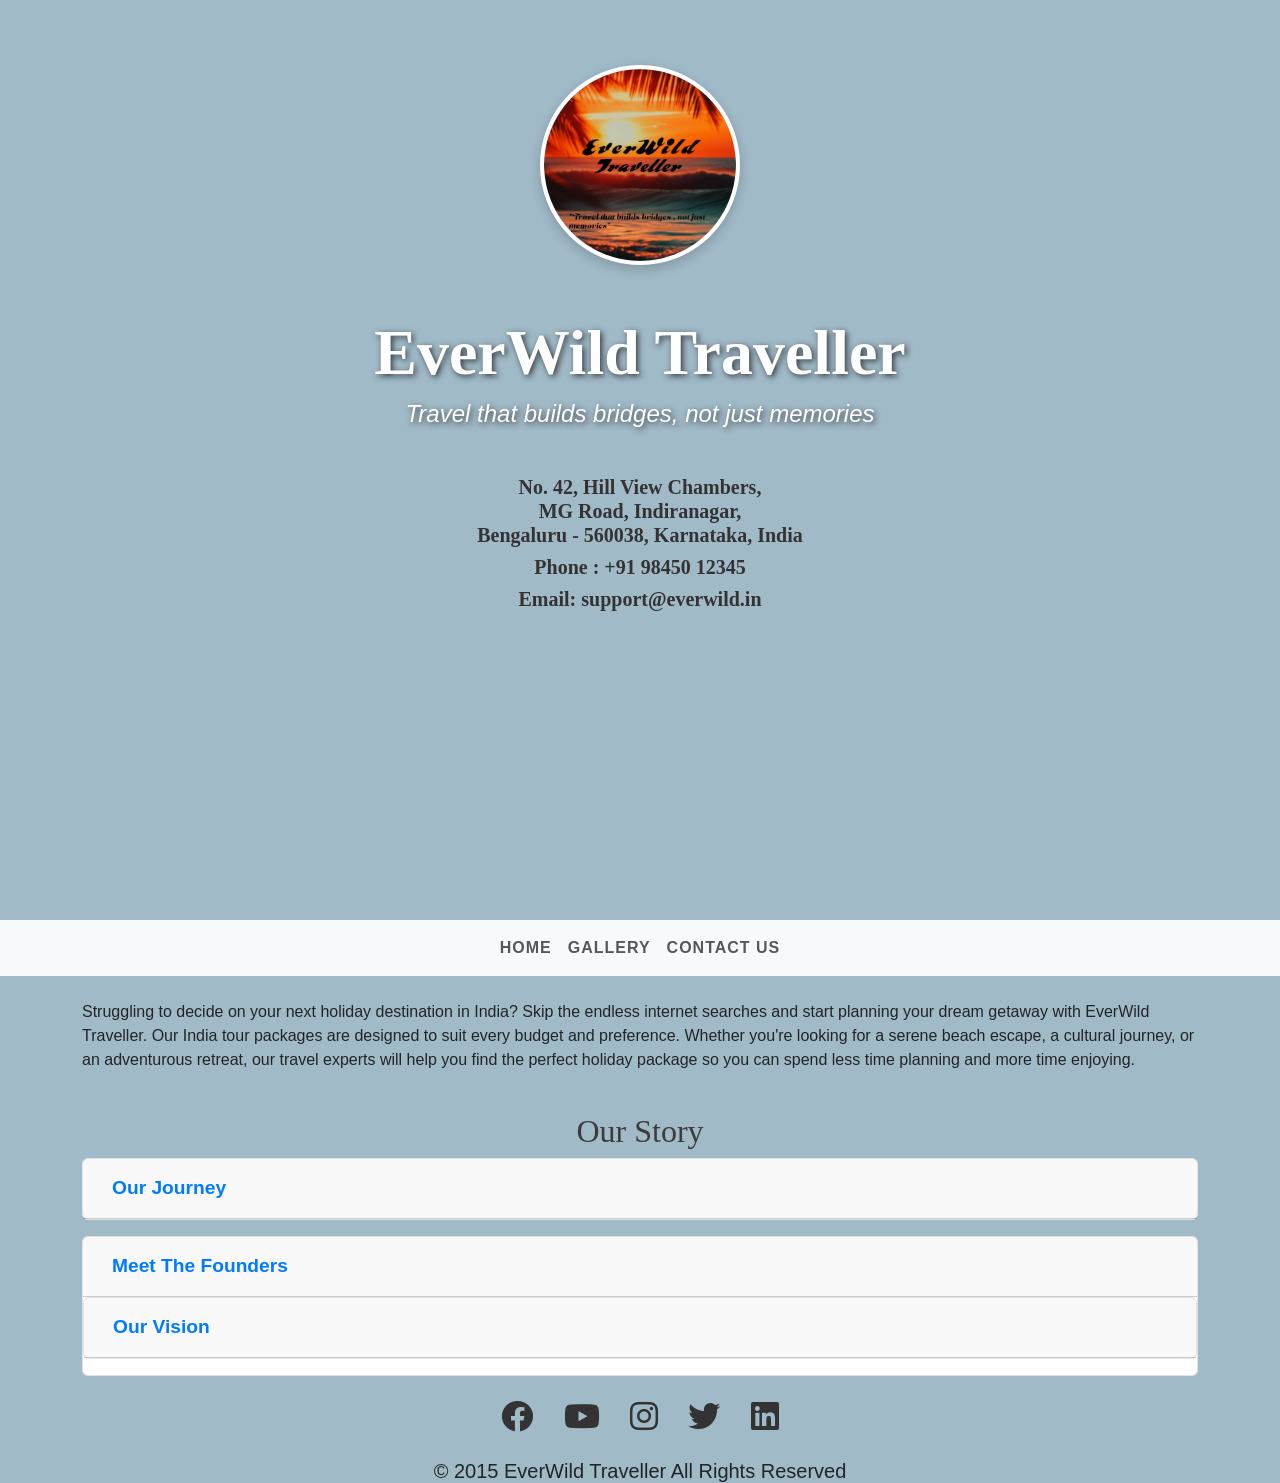
<file: index.html>
<!DOCTYPE html>
<html lang="en">
<head>
  <meta charset="UTF-8" />
  <meta name="viewport" content="width=device-width, initial-scale=1.0" />
  <meta name="konkona: webdevlop, konkona@gmail.com" content="">
  <link href="https://cdn.jsdelivr.net/npm/bootstrap@5.3.3/dist/css/bootstrap.min.css" rel="stylesheet">
<script src="https://cdn.jsdelivr.net/npm/bootstrap@5.3.3/dist/js/bootstrap.bundle.min.js"></script> 
<!-- Font Awesome Icons -->
<link href="https://cdnjs.cloudflare.com/ajax/libs/font-awesome/6.0.0-beta3/css/all.min.css" rel="stylesheet">

<link rel=" icon" href="logo2.jpg" class="rounded-circle">  
<title>EverWild Traveller</title>

  <!-- Bootstrap CSS -->
  <link href="https://cdn.jsdelivr.net/npm/bootstrap@5.3.3/dist/css/bootstrap.min.css" rel="stylesheet" />

  <!-- Your Custom CSS -->
  <link rel="stylesheet" href="style.css" />
</head>
<body>

  <!-- Video Background Section -->
  <div class="video-container">
    <video autoplay muted loop id="bg-video">
      <source src="bgvideo1.mp4" type="video/mp4" />
      Your browser does not support HTML5 video.
    </video>
    <div class="video-overlay">
      <h1 class="video-title">EverWild Traveller </h1>
      <h3 class="video-subtitle">Travel that builds bridges, not just memories</h3>
    
     </div>
  </div>

  <!-- Logo and Address Section -->
  <div class="logo-container">
    <img src="logo2.jpg" alt="travel logo" class="rounded-circle" />
  
    <br>
    <div class="contact-info" style="margin-top: 200px;">

      <h5><b>No. 42, Hill View Chambers,<br> MG Road, Indiranagar, <br>Bengaluru - 560038, Karnataka, India</b></h5>
      <h5><b>Phone : +91 98450 12345</b></h5>
      <h5><b>Email: support@everwild.in</b></h5>
   
    </div>
    </div>
  

  <!-- Navigation Bar -->
  <nav class="navbar navbar-expand-sm bg-light">
    <div class="container-fluid">
      <ul class="navbar-nav mx-auto">
        <li class="nav-item">
          <a class="nav-link" href="#index.html"><b>HOME</b></a>
        </li>
        <li class="nav-item">
          <a class="nav-link" href="gallery.html"><b>GALLERY</b></a>
        </li>
        <li class="nav-item">
          <a class="nav-link" href="contact.html"><b>CONTACT US</b></a>
        </li>
      </ul>
    </div>
  </nav>

  <!-- Body Content -->
  <div class="container mt-4">
    <p>
      Struggling to decide on your next holiday destination in India? Skip the endless internet searches and start planning your dream getaway with EverWild Traveller. Our India tour packages are designed to suit every budget and preference. Whether you're looking for a serene beach escape, a cultural journey, or an adventurous retreat, our travel experts will help you find the perfect holiday package so you can spend less time planning and more time enjoying.
    </p>
  </div>

  <!-- Accordion Section -->
  <div class="container mt-3">
    <h2>Our Story</h2>
    <div id="accordion">
      <div class="card">
        <div class="card-header">
          <a class="btn collapsed" data-bs-toggle="collapse" href="#collapseOne">
            Our Journey
          </a>
        </div>
        <div id="collapseOne" class="collapse" data-bs-parent="#accordion">
          <div class="card-body">
            Born from a passion for exploration and a deep love for the diverse landscapes of India, <b>EverWild</b> began as a simple idea—to make travel planning easy, personal, and unforgettable. What started as a dream is now a growing platform that connects Travellers with authentic experiences across India, from the snow-clad peaks of Himachal to the serene backwaters of Kerala. Everwide was created with the belief that travel should be more than just moving from one place to another—it should be a story worth telling. Today, our website stands as a user-friendly, all-in-one travel companion, designed to help you discover hidden gems, plan meaningful journeys, and embrace the vibrant spirit of India with every step.             
          </div>
        </div>
      </div>

      <div class="card">
        <div class="card-header">
          <a class="collapsed btn" data-bs-toggle="collapse" href="#collapseTwo">
            Meet The Founders
          </a>
        </div>
        <div id="collapseTwo" class="collapse" data-bs-parent="#accordion">
          <div class="card-body">
            <b>Everwild Travellers </b>was born from a shared passion for discovery, nature, and meaningful travel. Originally founded in 2015 by three nature lovers in the heart of Himachal Pradesh, it began as a humble trekking guide service along the hidden Himalayan trails. Their dream was simple but powerful—to help people escape the ordinary and step into the wild, immersing themselves in untouched landscapes and authentic local cultures.<br>

            In 2018, the vision expanded when <b>Aarav Mehta</b>, an avid Traveller and passionate entrepreneur from India, joined forces with the founding team. With a strong academic background in tourism and years of hands-on experience exploring the diverse corners of the country, Aarav brought a deeper purpose to Everwild’s mission. He saw travel not just as movement, but as transformation—where each journey becomes a story, every place holds meaning, and every Traveller walks away changed.<br>
            Under his leadership, Everwild Travellers now bridges nature and culture, offering journeys that go beyond the expected—connecting people, places, and purpose through authentic adventures that inspire and transform. <br>
            Together, the original spirit of wilderness and Aarav’s vision of cultural depth continue to guide Everwild Travellers as a <b>trusted companion for conscious explorers</b> seeking to experience India in its truest form.
                      
        </div>
      </div>

      <div class="card">
        <div class="card-header">
          <a class="collapsed btn" data-bs-toggle="collapse" href="#collapseThree">
            Our Vision
          </a>
        </div>
        <div id="collapseThree" class="collapse" data-bs-parent="#accordion">
          <div class="card-body">
            At Everwild Traveller, we ignite the spirit of exploration and awaken the explorer in every soul by unlocking the world’s hidden wonders and extraordinary experiences. Our personalized journeys go beyond destinations—they connect cultures, challenge perspectives, and inspire personal growth. By fostering meaningful connections between travellers and communities, we transform travel into a force for good—protecting our planet, nurturing curiosity, and creating timeless stories. Because the best trips don’t just take you places—they change the way you see the world.              </div>
          </div>
        </div>
      </div>
    </div>
  </div>
<!-- Social Media Links Section -->
<section class="social-media-links text-center my-4">
  <a href="https://www.facebook.com/everwildTravellers" target="_blank" class="social-icon">
    <i class="fab fa-facebook fa-2x"></i> <!-- Facebook Icon -->
  </a>
  <a href="https://www.youtube.com/c/everwildTravellers" target="_blank" class="social-icon mx-3">
    <i class="fab fa-youtube fa-2x"></i> <!-- YouTube Icon -->
  </a>
  <a href="https://www.instagram.com/everwild_insta" target="_blank" class="social-icon">
    <i class="fab fa-instagram fa-2x"></i> <!-- Instagram Icon -->
  </a>
  <a href="https://twitter.com/everwildtravellers" target="_blank" class="social-icon mx-3">
    <i class="fab fa-twitter fa-2x"></i> <!-- Twitter Icon -->
  </a>
  <a href="https://www.linkedin.com/company/everwildtravellers" target="_blank" class="social-icon">
    <i class="fab fa-linkedin fa-2x"></i> <!-- LinkedIn Icon -->
  </a>
</section>
<h5 style="text-align: center; margin: 0 auto;">&copy; 2015 EverWild Traveller All Rights Reserved</h5>
  <!-- Bootstrap JS Bundle -->
  <script src="https://cdn.jsdelivr.net/npm/bootstrap@5.3.3/dist/js/bootstrap.bundle.min.js"></script>
</body>
</html>
</file>
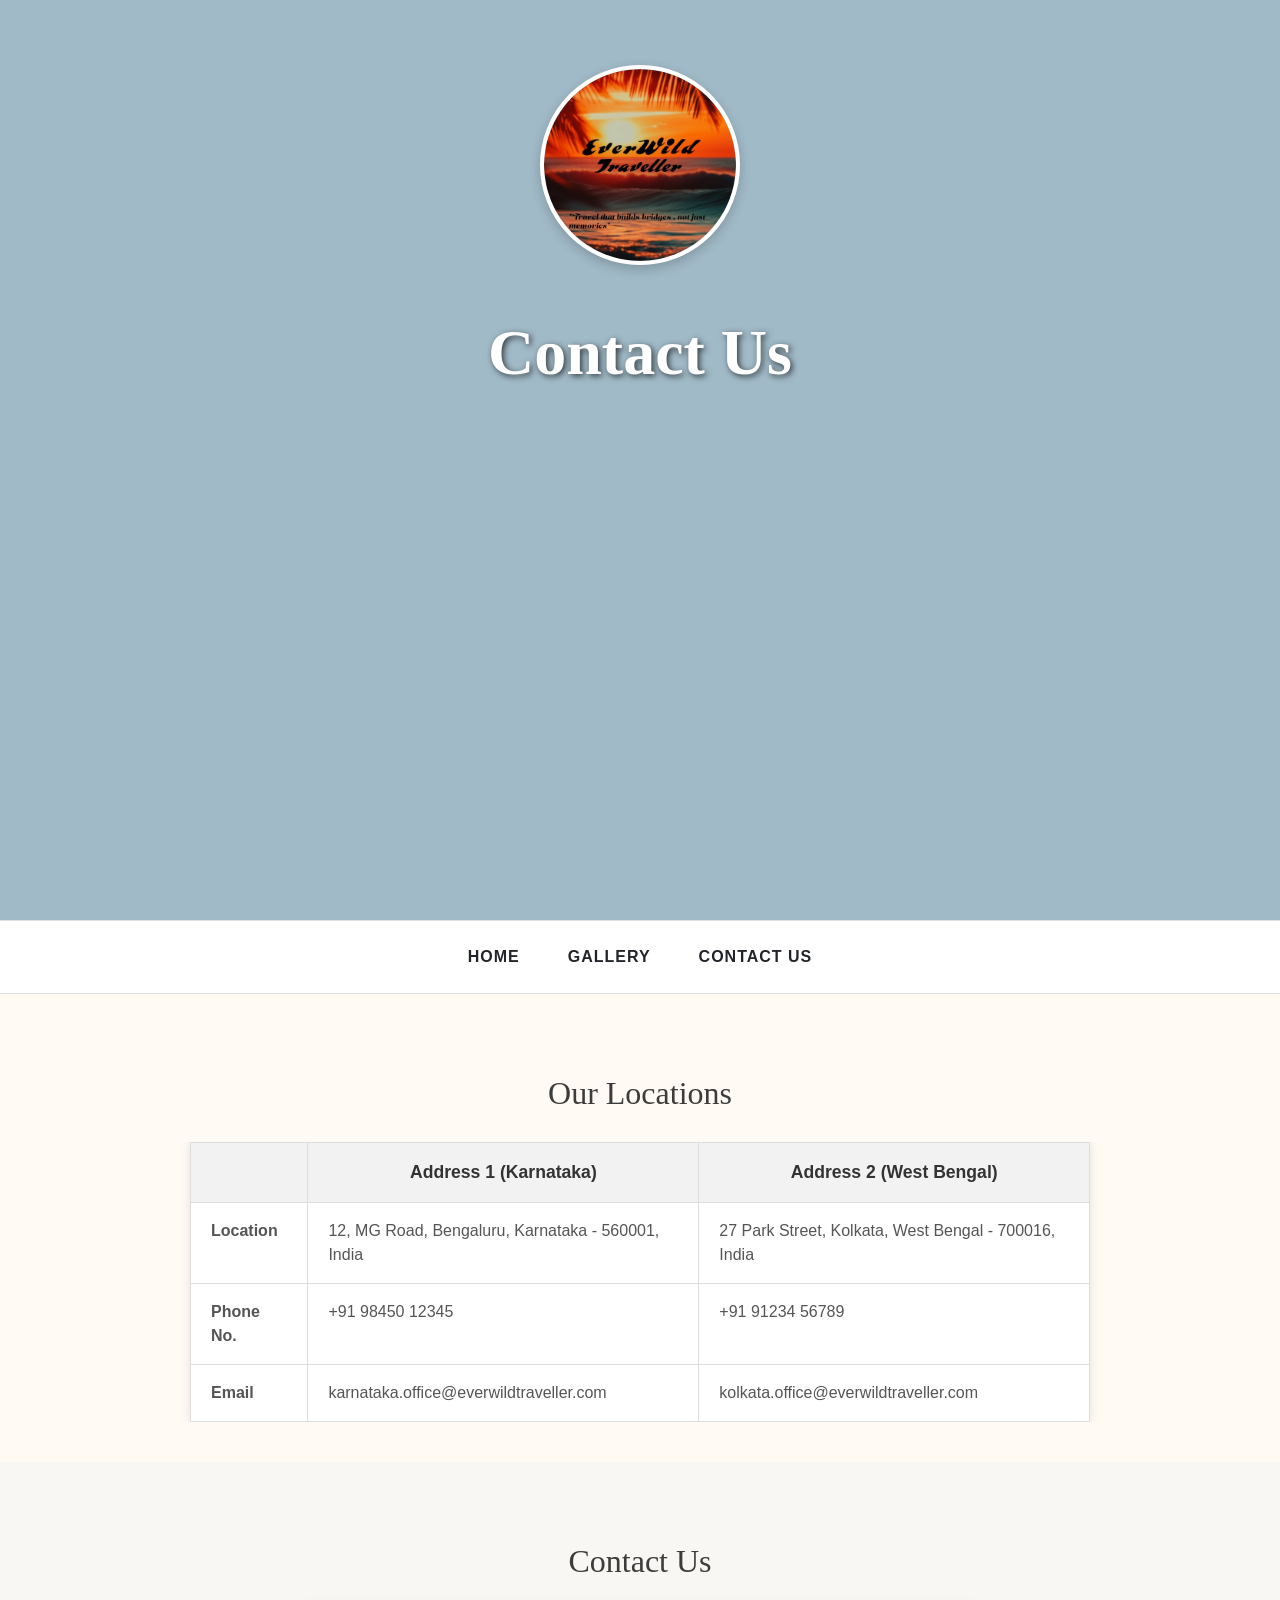
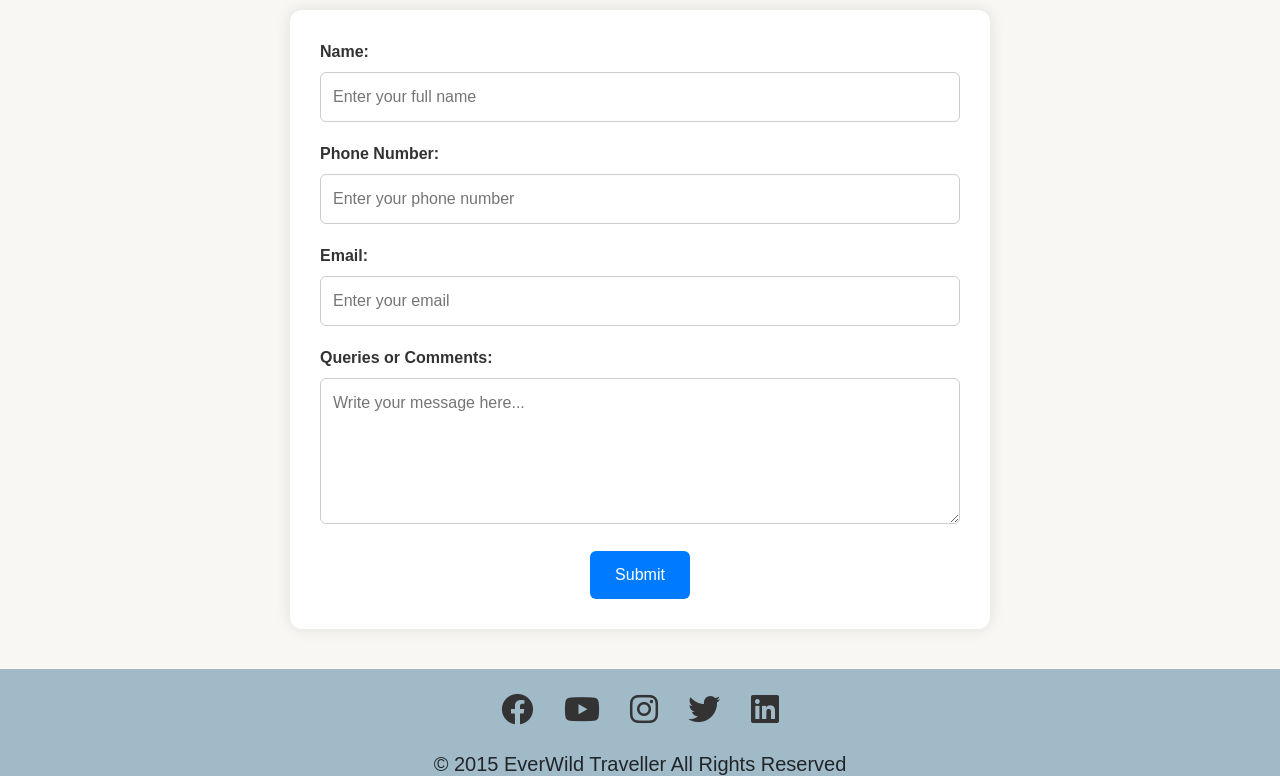
<file: contact.html>
<!DOCTYPE html>
<html lang="en">
<head>
    <meta charset="UTF-8">
    <meta name="viewport" content="width=device-width, initial-scale=1.0">
    <link href="https://cdn.jsdelivr.net/npm/bootstrap@5.3.3/dist/css/bootstrap.min.css" rel="stylesheet">
  <script src="https://cdn.jsdelivr.net/npm/bootstrap@5.3.3/dist/js/bootstrap.bundle.min.js"></script>
<link href="https://cdn.jsdelivr.net/npm/bootstrap@5.3.3/dist/css/bootstrap.min.css" rel="stylesheet">
<script src="https://cdn.jsdelivr.net/npm/bootstrap@5.3.3/dist/js/bootstrap.bundle.min.js"></script>
<!-- Font Awesome Icons -->
<link href="https://cdnjs.cloudflare.com/ajax/libs/font-awesome/6.0.0-beta3/css/all.min.css" rel="stylesheet">

  <link rel=" icon" href="logo2.jpg" class="rounded-circle">  
  <title>Contact</title>
  <!-- Bootstrap CSS -->
  <link href="https://cdn.jsdelivr.net/npm/bootstrap@5.3.3/dist/css/bootstrap.min.css" rel="stylesheet" />

  <!-- Your Custom CSS -->
  <link rel="stylesheet" href="style.css" /></head>
<body>
  <div class="video-container">
    <video autoplay muted loop id="bg-video">
      <source src="bgvideo1.mp4" type="video/mp4" />
      Your browser does not support HTML5 video.
    </video>
    <div class="video-overlay">
      <h1 class="video-title">Contact Us</h1>
    </div>
  </div>
   <div class="logo-container">
    <img src="logo2.jpg" alt="travel logo" class="rounded-circle" />
  </div>
<!-- Centered Navbar -->
<nav class="navbar navbar-expand-sm bg-white justify-content-center border-top border-bottom py-3">
  <div class="container justify-content-center">
    <ul class="navbar-nav">
      <li class="nav-item px-3">
        <a class="nav-link fw-bold text-dark" href="index.html">HOME</a>
      </li>
      <li class="nav-item px-3">
        <a class="nav-link fw-bold text-dark" href="gallery.html">GALLERY</a>
      </li>
      <li class="nav-item px-3">
        <a class="nav-link fw-bold text-dark" href="#contact.html">CONTACT US</a>
      </li>
    </ul>
  </div>
</nav>

  <!--table-->
  <!-- Address Table Section -->
<section class="address-section">
  <h2>Our Locations</h2>
  <div class="table-responsive">
    <table class="address-table">
      <thead>
        <tr>
          <th></th>
          <th>Address 1 (Karnataka)</th>
          <th>Address 2 (West Bengal)</th>
        </tr>
      </thead>
      <tbody>
        <tr>
          <td><strong>Location</strong></td>
          <td>12, MG Road, Bengaluru, Karnataka - 560001, India</td>
          <td>27 Park Street, Kolkata, West Bengal - 700016, India</td>
        </tr>
        <tr>
          <td><strong>Phone No.</strong></td>
          <td>+91 98450 12345</td>
          <td>+91 91234 56789</td>
        </tr>
        <tr>
          <td><strong>Email</strong></td>
          <td>karnataka.office@everwildtraveller.com</td>
          <td>kolkata.office@everwildtraveller.com</td>
        </tr>
      </tbody>
    </table>
  </div>
</section>

<!--form-->
     <!-- Inquiry Form Section -->
<section class="inquiry-section">
  <h2>Contact Us</h2>
  <form class="inquiry-form" action="contact.php" method="POST">
    <div class="form-group">
      <label for="name">Name:</label>
      <input type="text" id="name" name="name" required placeholder="Enter your full name">
    </div>

    <div class="form-group">
      <label for="phone">Phone Number:</label>
      <input type="tel" id="phone" name="phone" required placeholder="Enter your phone number">
    </div>

    <div class="form-group">
      <label for="email">Email:</label>
      <input type="email" id="email" name="email" required placeholder="Enter your email">
    </div>

    <div class="form-group">
      <label for="comments">Queries or Comments:</label>
      <textarea id="comments" name="comments" rows="5" placeholder="Write your message here..."></textarea>
    </div>

    <button type="submit" class="submit-btn">Submit</button>
  </form>
</section>
<!-- Social Media Links Section -->
<section class="social-media-links text-center my-4">
  <a href="https://www.facebook.com/everwildTravellers" target="_blank" class="social-icon">
    <i class="fab fa-facebook fa-2x"></i> <!-- Facebook Icon -->
  </a>
  <a href="https://www.youtube.com/c/everwildTravellers" target="_blank" class="social-icon mx-3">
    <i class="fab fa-youtube fa-2x"></i> <!-- YouTube Icon -->
  </a>
  <a href="https://www.instagram.com/everwild_insta" target="_blank" class="social-icon">
    <i class="fab fa-instagram fa-2x"></i> <!-- Instagram Icon -->
  </a>
  <a href="https://twitter.com/everwildtravellers" target="_blank" class="social-icon mx-3">
    <i class="fab fa-twitter fa-2x"></i> <!-- Twitter Icon -->
  </a>
  <a href="https://www.linkedin.com/company/everwildtravellers" target="_blank" class="social-icon">
    <i class="fab fa-linkedin fa-2x"></i> <!-- LinkedIn Icon -->
  </a>
</section>
<h5 style="text-align: center; margin: 0 auto;">&copy; 2015 EverWild Traveller All Rights Reserved</h5>

</body>
</html>
</file>
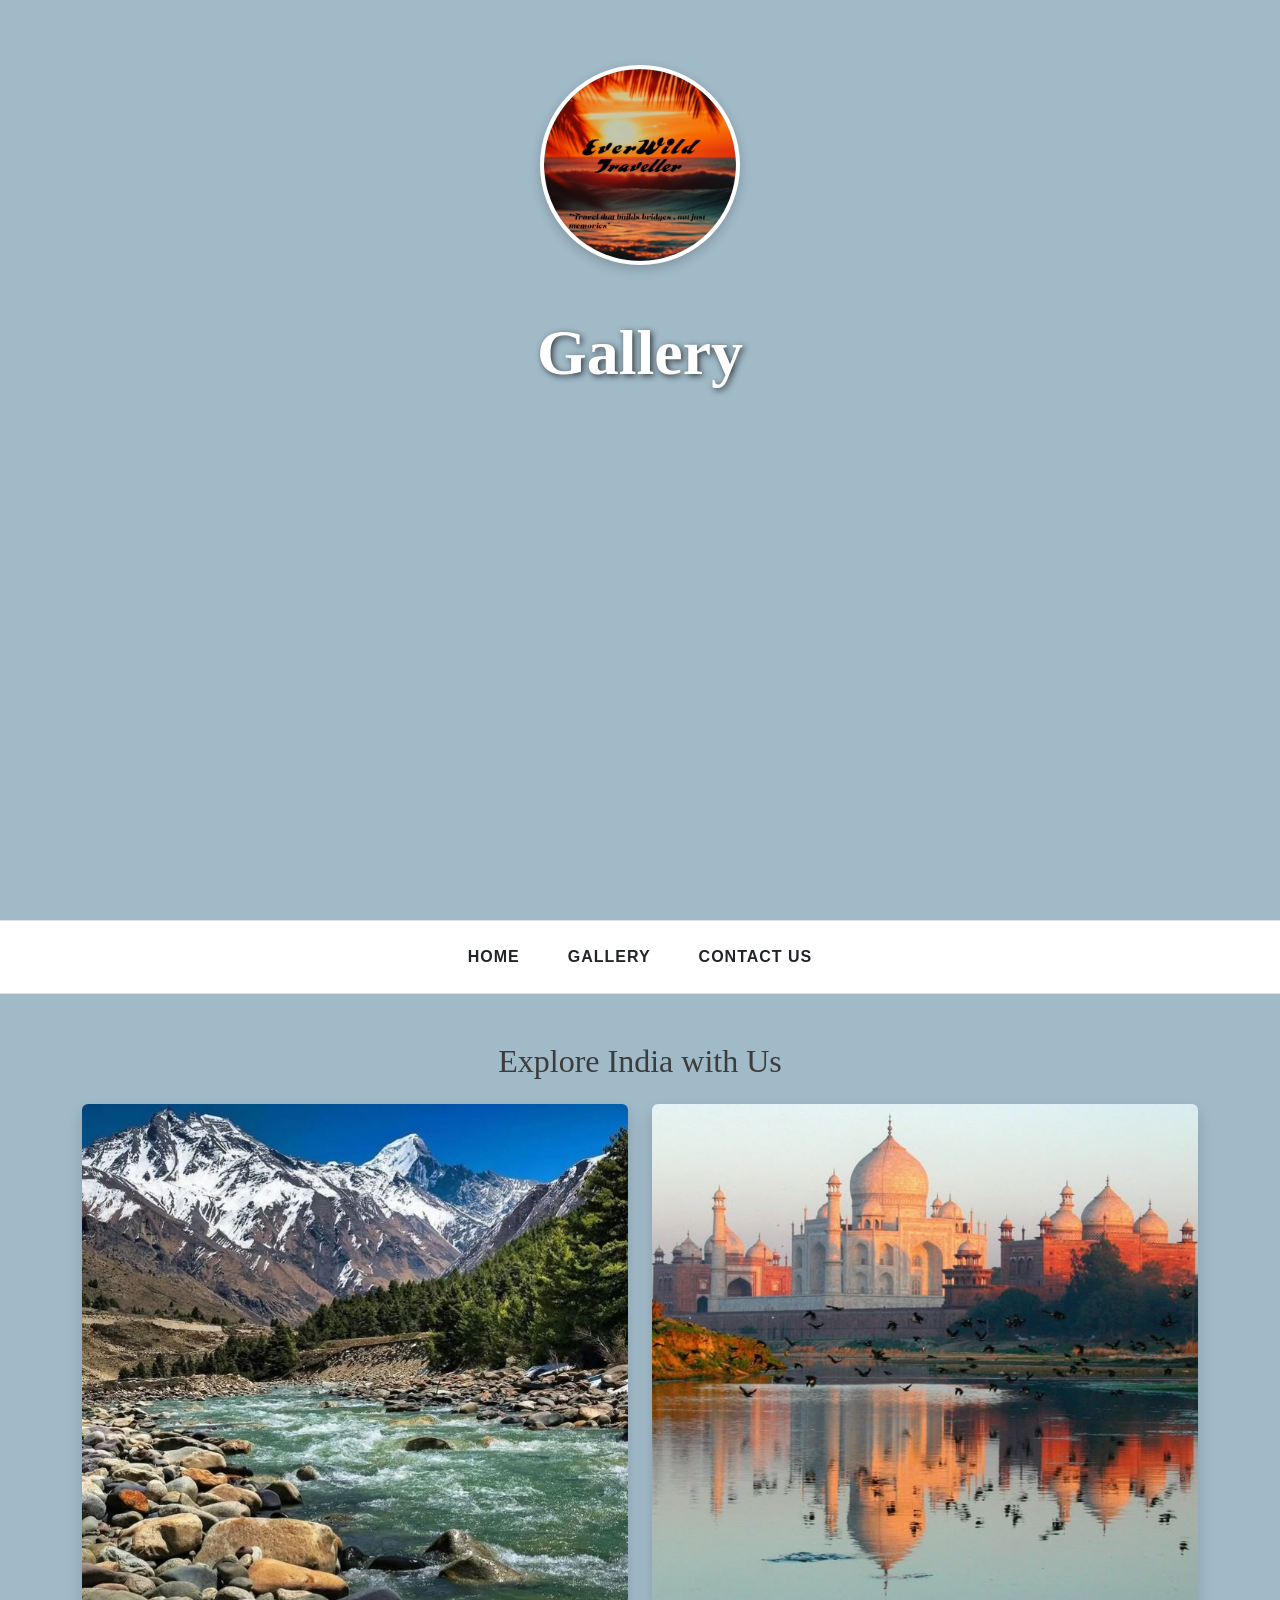
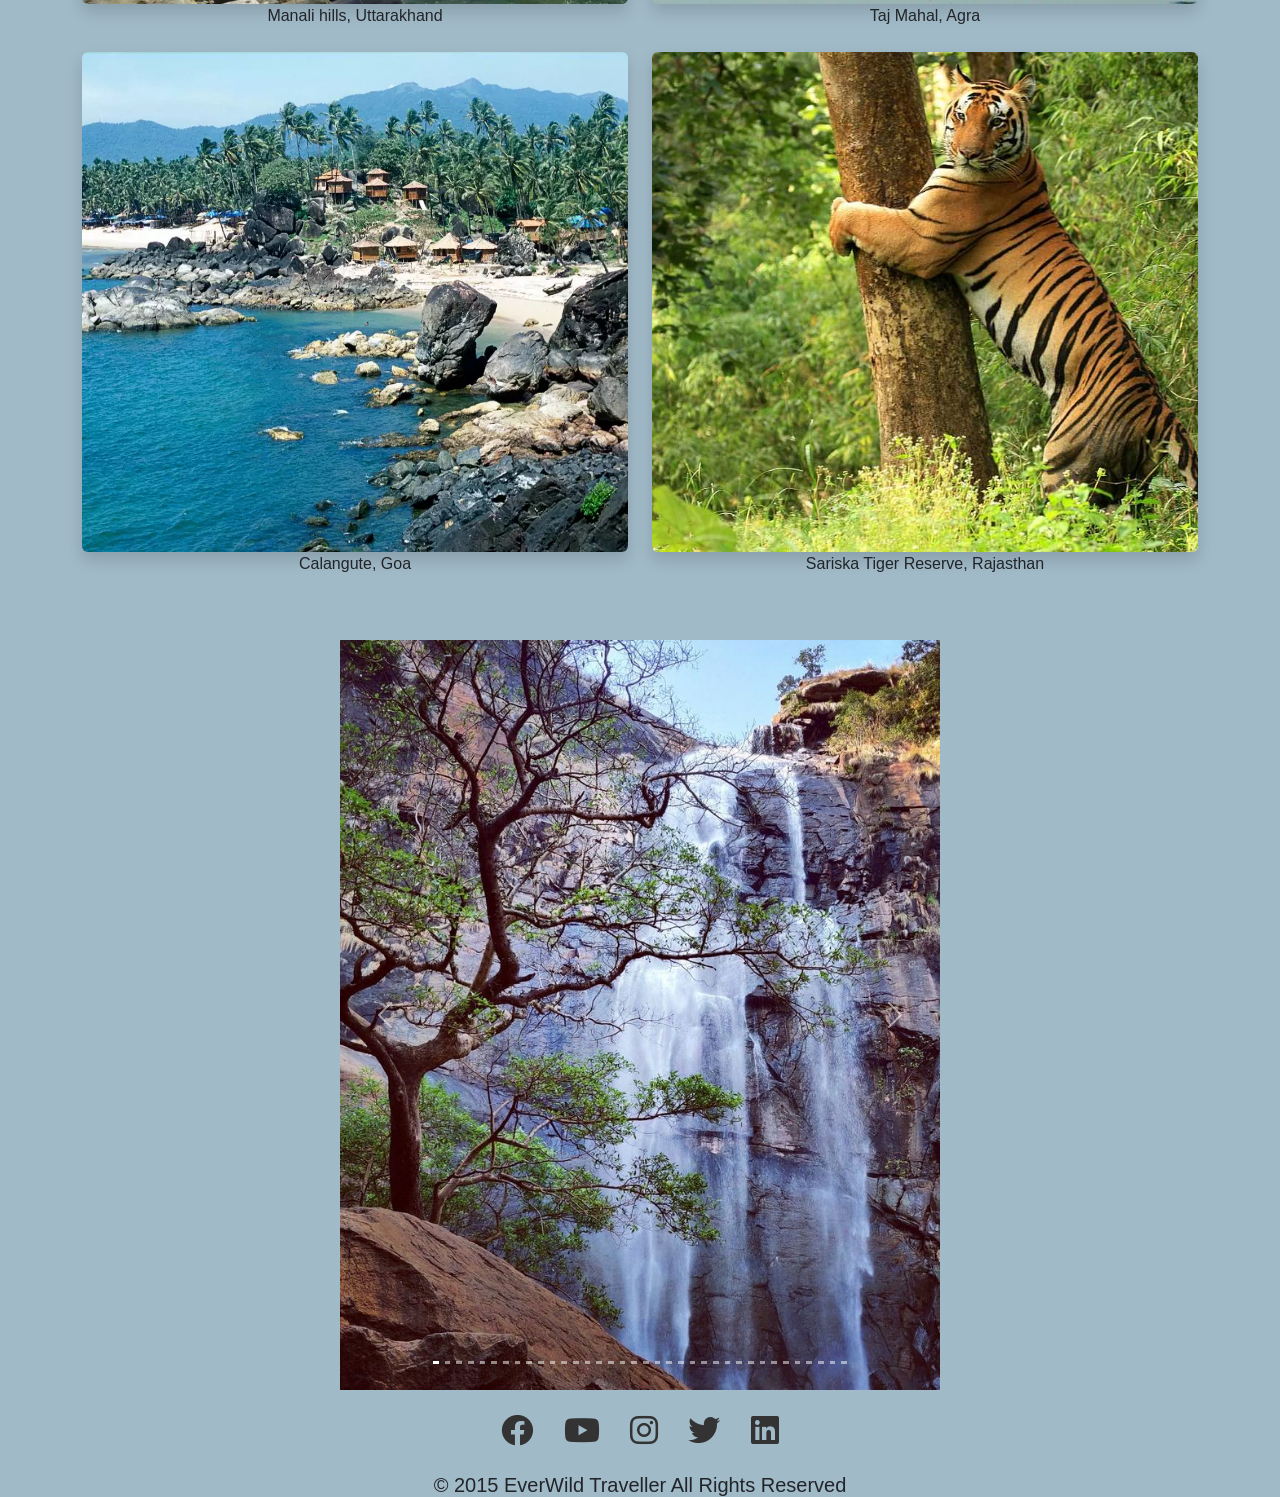
<file: gallery.html>
<!DOCTYPE html>
<html lang="en">
<head>
  <meta charset="UTF-8" />
  <meta name="viewport" content="width=device-width, initial-scale=1.0" />
  <title>Gallery</title>
  <link href="https://cdn.jsdelivr.net/npm/bootstrap@5.3.3/dist/css/bootstrap.min.css" rel="stylesheet" />
  <script src="https://cdn.jsdelivr.net/npm/bootstrap@5.3.3/dist/js/bootstrap.bundle.min.js"></script>
  <!-- Font Awesome Icons -->
<link href="https://cdnjs.cloudflare.com/ajax/libs/font-awesome/6.0.0-beta3/css/all.min.css" rel="stylesheet">

  <link rel="icon" href="logo2.jpg" class="rounded-circle" />
  <link rel="stylesheet" href="style.css" />
</head>

<body>
  <!-- Background Video -->
  <div class="video-container">
    <video autoplay muted loop id="bg-video">
      <source src="bgvideo1.mp4" type="video/mp4" />
      Your browser does not support HTML5 video.
    </video>
    <div class="video-overlay">
      <h1 class="video-title">Gallery</h1>
    </div>
  </div>
 <div class="logo-container">
    <img src="logo2.jpg" alt="travel logo" class="rounded-circle" />
  </div>
  <!-- Navbar -->
  <nav class="navbar navbar-expand-sm bg-white justify-content-center border-top border-bottom py-3">
    <div class="container justify-content-center">
      <ul class="navbar-nav">
        <li class="nav-item px-3">
          <a class="nav-link fw-bold text-dark" href="index.html">HOME</a>
        </li>
        <li class="nav-item px-3">
          <a class="nav-link fw-bold text-dark" href="#gallery.html">GALLERY</a>
        </li>
        <li class="nav-item px-3">
          <a class="nav-link fw-bold text-dark" href="contact.html">CONTACT US</a>
        </li>
      </ul>
    </div>
  </nav>

  <!-- Gallery Section -->
  <!-- Gallery Section -->
<section class="container my-5">
  <h2 class="text-center mb-4">Explore India with Us</h2>
  <div class="row">
    <div class="col-md-6">
      <div class="mb-4">
        <figure>
          <img src="hill1.jpg" class="img-fluid rounded shadow" alt="Hills" 
               style="width: 100%; height: 500px; object-fit: cover;" />
          <figcaption style="text-align: center;">Manali hills, Uttarakhand</figcaption>        
        </figure>
      </div>
      <div>
        <figure>
          <img src="beach1.jpg" class="img-fluid rounded shadow" alt="Sea Beach" 
               style="width: 100%; height: 500px; object-fit: cover;" />
          <figcaption style="text-align: center;">Calangute, Goa</figcaption>
        </figure>  
      </div>
    </div>
    <div class="col-md-6">
      <div class="mb-4">
        <figure>
          <img src="monument.jpg" class="img-fluid rounded shadow" alt="Monument" 
               style="width: 100%; height: 500px; object-fit: cover;" />
          <figcaption style="text-align: center;">Taj Mahal, Agra</figcaption>        
        </figure>
      </div>
      <div>
        <figure>
          <img src="jungle1.jpg" class="img-fluid rounded shadow" alt="Jungle" 
               style="width: 100%; height: 500px; object-fit: cover;" />
          <figcaption style="text-align: center;">Sariska Tiger Reserve, Rajasthan</figcaption>
        </figure>
      </div>
    </div>
  </div>
</section>

  <!-- Carousel --> 
    <div class="container my-4">
  <div id="demo" class="carousel slide mx-auto" data-bs-ride="carousel" style="max-width: 600px;">
   <!-- Indicators -->
    <div class="carousel-indicators">
      <button type="button" data-bs-target="#demo" data-bs-slide-to="0" class="active" aria-current="true" aria-label="Slide 1"></button>
      <button type="button" data-bs-target="#demo" data-bs-slide-to="1" aria-label="Slide 2"></button>
      <button type="button" data-bs-target="#demo" data-bs-slide-to="2" aria-label="Slide 3"></button>
      <button type="button" data-bs-target="#demo" data-bs-slide-to="3" aria-label="Slide 4"></button>
      <button type="button" data-bs-target="#demo" data-bs-slide-to="4" aria-label="Slide 5"></button>
      <button type="button" data-bs-target="#demo" data-bs-slide-to="5" aria-label="Slide 6"></button>
      <button type="button" data-bs-target="#demo" data-bs-slide-to="6" aria-label="Slide 7"></button>
      <button type="button" data-bs-target="#demo" data-bs-slide-to="7" aria-label="Slide 8"></button>
      <button type="button" data-bs-target="#demo" data-bs-slide-to="8" aria-label="Slide 9"></button>
      <button type="button" data-bs-target="#demo" data-bs-slide-to="9" aria-label="Slide 10"></button>
      <button type="button" data-bs-target="#demo" data-bs-slide-to="10" aria-label="Slide 11"></button>
      <button type="button" data-bs-target="#demo" data-bs-slide-to="11" aria-label="Slide 12"></button>
      <button type="button" data-bs-target="#demo" data-bs-slide-to="12" aria-label="Slide 13"></button>
      <button type="button" data-bs-target="#demo" data-bs-slide-to="13" aria-label="Slide 14"></button>
      <button type="button" data-bs-target="#demo" data-bs-slide-to="14" aria-label="Slide 15"></button>
      <button type="button" data-bs-target="#demo" data-bs-slide-to="15" aria-label="Slide 16"></button>
      <button type="button" data-bs-target="#demo" data-bs-slide-to="16" aria-label="Slide 17"></button>
      <button type="button" data-bs-target="#demo" data-bs-slide-to="17" aria-label="Slide 18"></button>
      <button type="button" data-bs-target="#demo" data-bs-slide-to="18" aria-label="Slide 19"></button>
      <button type="button" data-bs-target="#demo" data-bs-slide-to="19" aria-label="Slide 20"></button>
      <button type="button" data-bs-target="#demo" data-bs-slide-to="20" aria-label="Slide 21"></button>
      <button type="button" data-bs-target="#demo" data-bs-slide-to="21" aria-label="Slide 22"></button>
      <button type="button" data-bs-target="#demo" data-bs-slide-to="22" aria-label="Slide 23"></button>
      <button type="button" data-bs-target="#demo" data-bs-slide-to="23" aria-label="Slide 24"></button>
      <button type="button" data-bs-target="#demo" data-bs-slide-to="24" aria-label="Slide 25"></button>
      <button type="button" data-bs-target="#demo" data-bs-slide-to="25" aria-label="Slide 26"></button>
      <button type="button" data-bs-target="#demo" data-bs-slide-to="26" aria-label="Slide 27"></button>
      <button type="button" data-bs-target="#demo" data-bs-slide-to="27" aria-label="Slide 28"></button>
      <button type="button" data-bs-target="#demo" data-bs-slide-to="28" aria-label="Slide 29"></button>
      <button type="button" data-bs-target="#demo" data-bs-slide-to="29" aria-label="Slide 30"></button>
      <button type="button" data-bs-target="#demo" data-bs-slide-to="30" aria-label="Slide 31"></button>
      <button type="button" data-bs-target="#demo" data-bs-slide-to="31" aria-label="Slide 32"></button>
      <button type="button" data-bs-target="#demo" data-bs-slide-to="32" aria-label="Slide 33"></button>
      <button type="button" data-bs-target="#demo" data-bs-slide-to="33" aria-label="Slide 34"></button>
      <button type="button" data-bs-target="#demo" data-bs-slide-to="34" aria-label="Slide 35"></button>
      <button type="button" data-bs-target="#demo" data-bs-slide-to="35" aria-label="Slide 36"></button>
    </div>
    

    <!-- Carousel Images -->
    <div class="carousel-inner">
      <div class="carousel-item active"><img src="hill2.jpg" class="d-block w-100" alt="Hill" /></div>
      <div class="carousel-item"><img src="beach2.jpg" class="d-block w-100" alt="Beach" /></div>
      <div class="carousel-item"><img src="monument1.jpg" class="d-block w-100" alt="Monument" /></div>
      <div class="carousel-item"><img src="jungle2.jpg" class="d-block w-100" alt="Jungle" /></div>

      <div class="carousel-item"><img src="hill3.jpg" class="d-block w-100" alt="Hill" /></div>
      <div class="carousel-item"><img src="beach3.jpg" class="d-block w-100" alt="Beach" /></div>
      <div class="carousel-item"><img src="monuments2.jpg" class="d-block w-100" alt="Monument" /></div>
      <div class="carousel-item"><img src="jungle3.jpg" class="d-block w-100" alt="Jungle" /></div>

      <div class="carousel-item"><img src="hill4.jpg" class="d-block w-100" alt="Hill" /></div>
      <div class="carousel-item"><img src="beach4.jpg" class="d-block w-100" alt="Beach" /></div>
      <div class="carousel-item"><img src="monuments3.jpg" class="d-block w-100" alt="Monument" /></div>
      <div class="carousel-item"><img src="jungle4.jpg" class="d-block w-100" alt="Jungle" /></div>

      <div class="carousel-item"><img src="hill5.jpg" class="d-block w-100" alt="Hill" /></div>
      <div class="carousel-item"><img src="beach5.jpg" class="d-block w-100" alt="Beach" /></div>
      <div class="carousel-item"><img src="monuments12.jpg" class="d-block w-100" alt="Monument" /></div>
      <div class="carousel-item"><img src="jungle5.jpg" class="d-block w-100" alt="Jungle" /></div>

      <div class="carousel-item"><img src="hill6.jpg" class="d-block w-100" alt="Hill" /></div>
      <div class="carousel-item"><img src="beach6.jpg" class="d-block w-100" alt="Beach" /></div>
      <div class="carousel-item"><img src="monuments11.jpg" class="d-block w-100" alt="Monument" /></div>
      <div class="carousel-item"><img src="jungle6.jpg" class="d-block w-100" alt="Jungle" /></div>

      <div class="carousel-item"><img src="hill7.jpg" class="d-block w-100" alt="Hill" /></div>
      <div class="carousel-item"><img src="beach7.jpg" class="d-block w-100" alt="Beach" /></div>
      <div class="carousel-item"><img src="monuments14.jpg" class="d-block w-100" alt="Monument" /></div>
      <div class="carousel-item"><img src="jungle7.jpg" class="d-block w-100" alt="Jungle" /></div>

      <div class="carousel-item"><img src="hill8.jpg" class="d-block w-100" alt="Hill" /></div>
      <div class="carousel-item"><img src="beach8.jpg" class="d-block w-100" alt="Beach" /></div>
      <div class="carousel-item"><img src="monuments10.jpg" class="d-block w-100" alt="Monument" /></div>
      <div class="carousel-item"><img src="jungle8.jpg" class="d-block w-100" alt="Jungle" /></div>

      <div class="carousel-item"><img src="hill9.jpg" class="d-block w-100" alt="Hill" /></div>
      <div class="carousel-item"><img src="beach9.jpg" class="d-block w-100" alt="Beach" /></div>
      <div class="carousel-item"><img src="monuments9.jpg" class="d-block w-100" alt="Monument" /></div>
      <div class="carousel-item"><img src="jungle9.jpg" class="d-block w-100" alt="Jungle" /></div>
    </div>

    <!-- Carousel Controls -->
    <button class="carousel-control-prev" type="button" data-bs-target="#demo" data-bs-slide="prev">
      <span class="carousel-control-prev-icon"></span>
    </button>
    <button class="carousel-control-next" type="button" data-bs-target="#demo" data-bs-slide="next">
      <span class="carousel-control-next-icon"></span>
    </button>
  </div>
  
</div>
  <!-- Social Media Links Section -->
<section class="social-media-links text-center my-4">
  <a href="https://www.facebook.com/everwildTravellers" target="_blank" class="social-icon">
    <i class="fab fa-facebook fa-2x"></i> <!-- Facebook Icon -->
  </a>
  <a href="https://www.youtube.com/c/everwildTravellers" target="_blank" class="social-icon mx-3">
    <i class="fab fa-youtube fa-2x"></i> <!-- YouTube Icon -->
  </a>
  <a href="https://www.instagram.com/everwild_insta" target="_blank" class="social-icon">
    <i class="fab fa-instagram fa-2x"></i> <!-- Instagram Icon -->
  </a>
  <a href="https://twitter.com/everwildtravellers" target="_blank" class="social-icon mx-3">
    <i class="fab fa-twitter fa-2x"></i> <!-- Twitter Icon -->
  </a>
  <a href="https://www.linkedin.com/company/everwildtravellers" target="_blank" class="social-icon">
    <i class="fab fa-linkedin fa-2x"></i> <!-- LinkedIn Icon -->
  </a>
</section>
<h5 style="text-align: center; margin: 0 auto;">&copy; 2015 EverWild Traveller All Rights Reserved</h5>

</body>
</html>
</file>
<file: style.css>
/* General body style */
body {
  background-color: rgba(155, 182, 197, 0.936);
  font-family: 'Segoe UI', Tahoma, Geneva, Verdana, sans-serif;
  margin: 0;
  padding: 0;
}

/* Full-screen video container */
.video-container {
  position: relative;
  width: 100%;
  height: 100vh;
  overflow: hidden;
}

/* Video background */
#bg-video {
  width: 100%;
  height: 100%;
  object-fit: cover;
}

/* Ensure video stays in background */
.video-container video {
  position: absolute;
  top: 0;
  left: 0;
  z-index: -1;
}

/* Logo only inside video */
.logo-container {
  position: absolute;
  top: 5%;
  width: 100%;
  text-align: center;
  z-index: 1;
  padding: 20px;
}

.rounded-circle {
  width: 200px;
  height: 200px;
  border-radius: 50%;
  object-fit: cover;
  border: 4px solid #fff;
  box-shadow: 0 4px 12px rgba(0, 0, 0, 0.2);
}

/* Title and subtitle over video */
.video-overlay {
  position: absolute;
  top: 35%;
  width: 100%;
  text-align: center;
  color: white;
  text-shadow: 2px 2px 6px rgba(0, 0, 0, 0.7);
  z-index: 2;
}

.video-title {
  font-size: 4rem;
  font-weight: bold;
  font-family: 'Georgia', serif;
}

.video-subtitle {
  font-size: 1.5rem;
  font-style: italic;
}

/* Contact info below video */
.contact-info {
  text-align: center;
  margin: 20px auto;
  padding: 10px;
}

.contact-info h5 {
  font-family: 'Georgia', serif;
  color: #333;
}

/* Navbar spacing */
.navbar {
  margin-top: 20px;
}

/* Accordion & card styles */
.card-header .btn {
  font-weight: bold;
  font-size: 1.2rem;
  color: #007BFF;
}

.card {
  margin-bottom: 1rem;
  border: 1px solid #dee2e6;
}

.card-body {
  background-color: #fffaf3;
  color: #333;
}

h2 {
  font-family: 'Georgia', serif;
  margin-top: 40px;
  text-align: center;
  color: #3c3c3c;
}
/* Address table styling */
.address-section {
  padding: 40px 20px;
  background-color: #fffaf3;
  text-align: center;
}

.address-section h2 {
  font-family: 'Georgia', serif;
  margin-bottom: 30px;
  color: #3c3c3c;
}

.table-responsive {
  overflow-x: auto;
}

.address-table {
  margin: 0 auto;
  width: 95%;
  max-width: 900px;
  border-collapse: collapse;
  background-color: #ffffff;
  box-shadow: 0 0 10px rgba(0, 0, 0, 0.1);
}

.address-table th,
.address-table td {
  padding: 16px 20px;
  border: 1px solid #ddd;
  font-family: 'Segoe UI', Tahoma, Geneva, Verdana, sans-serif;
  text-align: left;
  vertical-align: top;
}

.address-table th {
  background-color: #f2f2f2;
  color: #333;
  font-size: 1.1rem;
  text-align: center;
}

.address-table td {
  color: #555;
  font-size: 1rem;
}
/* Inquiry form styling */
.inquiry-section {
  background-color: #f9f7f3;
  padding: 40px 20px;
  text-align: center;
}

.inquiry-section h2 {
  font-family: 'Georgia', serif;
  margin-bottom: 30px;
  color: #3c3c3c;
}

.inquiry-form {
  max-width: 700px;
  margin: 0 auto;
  background-color: #ffffff;
  padding: 30px;
  border-radius: 12px;
  box-shadow: 0 0 15px rgba(0, 0, 0, 0.1);
}

.form-group {
  margin-bottom: 20px;
  text-align: left;
}

.form-group label {
  display: block;
  margin-bottom: 8px;
  font-weight: bold;
  color: #333;
}

.form-group input,
.form-group textarea {
  width: 100%;
  padding: 12px;
  border: 1px solid #ccc;
  border-radius: 6px;
  font-size: 1rem;
  font-family: 'Segoe UI', Tahoma, Geneva, Verdana, sans-serif;
}

.form-group input:focus,
.form-group textarea:focus {
  border-color: #007BFF;
  outline: none;
}

.submit-btn {
  background-color: #007BFF;
  color: white;
  padding: 12px 25px;
  font-size: 1rem;
  border: none;
  border-radius: 6px;
  cursor: pointer;
  transition: background-color 0.3s ease;
}

.submit-btn:hover {
  background-color: #0056b3;
}
.navbar-nav .nav-link {
  font-size: 1rem;
  letter-spacing: 1px;
}
/* Social Media Icons */
.social-media-links {
  text-align: center;
}

.social-icon {
  color: #333; /* Icon color */
  margin: 10px;
  text-decoration: none; /* Remove underline */
}

.social-icon:hover {
  color: #007bff; /* Change color on hover */
}

.social-icon i {
  transition: color 0.3s ease;
}
</file>
